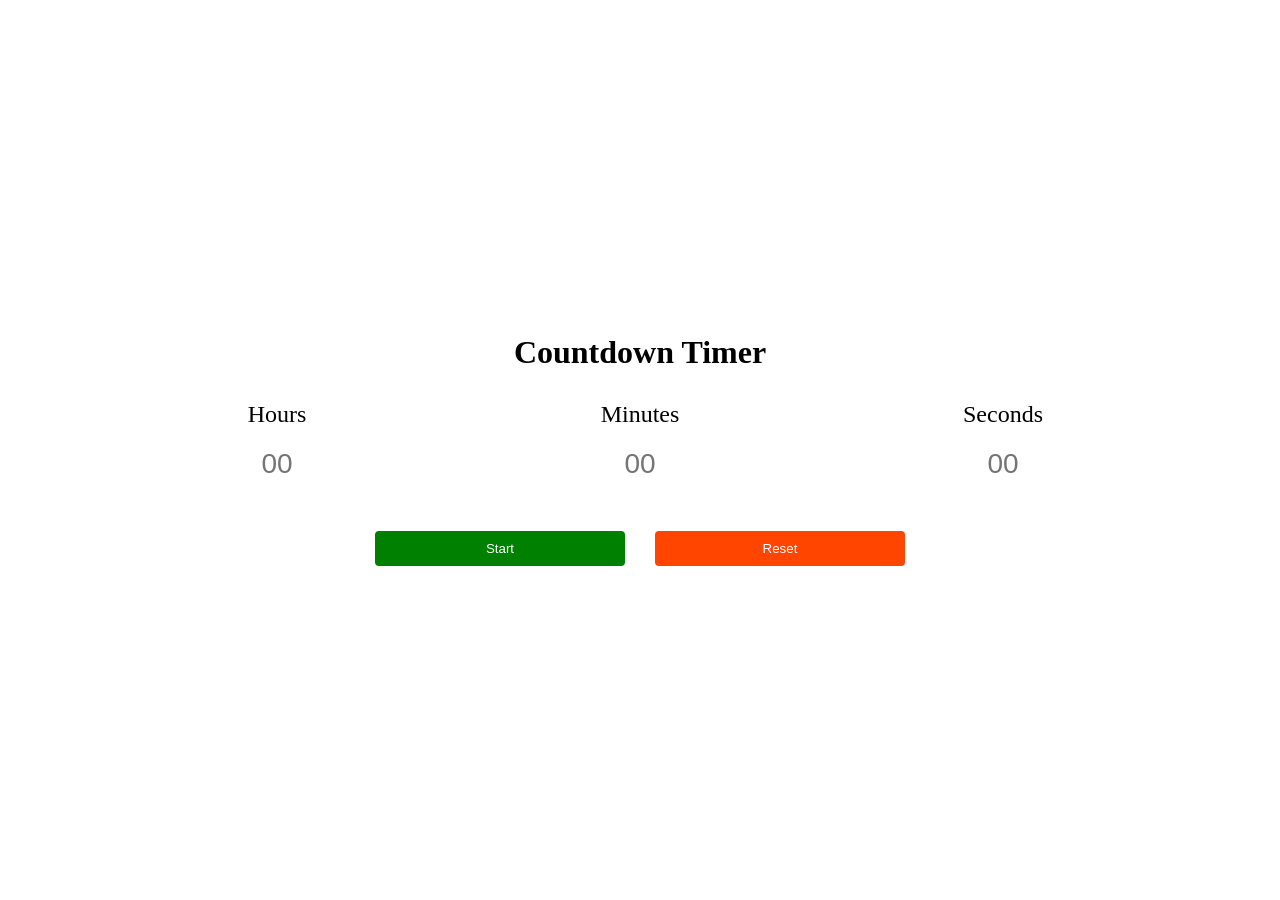
<file: 02. Countdown Timer/index.html>
<!DOCTYPE html>
<html lang="en">
  <head>
    <meta charset="UTF-8" />
    <meta name="viewport" content="width=device-width, initial-scale=1.0" />
    <title>Countdown Timer</title>
  </head>
  <body>
    <div class="app">
      <h1 class="app__heading">Countdown Timer</h1>

      <div class="app__input--container">
        <div>
          <p>Hours</p>
          <input
            type="number"
            placeholder="00"
            id="hours"
            maxlength="2"
            oninput="this.value = this.value.slice(0, this.maxLength)"
          />
        </div>
        <div>
          <p>Minutes</p>
          <input
            type="number"
            placeholder="00"
            id="minutes"
            maxlength="2"
            oninput="this.value = this.value.slice(0, this.maxLength)"
          />
        </div>
        <div>
          <p>Seconds</p>
          <input
            type="number"
            placeholder="00"
            id="seconds"
            maxlength="2"
            oninput="this.value = this.value.slice(0, this.maxLength)"
          />
        </div>
      </div>

      <div class="app_actions--container">
        <button class="start">Start</button>
        <button class="resume">Resume</button>
        <button class="pause">Pause</button>
        <button class="reset">Reset</button>
      </div>
    </div>

    <link rel="stylesheet" href="./styles.css" />
    <script type="text/javascript" src="./index.js"></script>
  </body>
</html>
</file>
<file: 02. Countdown Timer/styles.css>
* {
  margin: 0;
  padding: 0;
}

body {
  display: flex;
  flex-direction: column;
  align-items: center;
  justify-content: center;
  height: 100vh;
  width: 100vw;
}

.app__heading {
  text-align: center;
  margin-bottom: 10px;
}

.app {
  max-width: 100vw;
  padding: 10px;
}

.app__input--container {
  display: grid;
  gap: 5px;
  grid-template-rows: 150px;
  grid-template-columns: 1fr 1fr 1fr;
  text-align: center;
}

.app__input--container p {
  font-size: 24px;
  margin: 20px 0;
}
.app__input--container input {
  outline: none;
  border: none;
  text-align: center;
  font-size: 28px;
  display: inline;
  width: 100%;
}

.app__input--container input::-webkit-inner-spin-button {
  -webkit-appearance: none;
  margin: 0;
}

.app_actions--container {
  display: flex;
  justify-content: center;
}

.app_actions--container > button {
  margin: 0 15px;
  padding: 10px 20px;
  width: 250px;
  border: 0;
  color: white;
  cursor: pointer;
  border-radius: 4px;
}

.start,
.resume {
  background-color: green;
}

.pause {
  background-color: rgb(209 209 0);
}

.reset {
  background-color: orangered;
}
</file>
